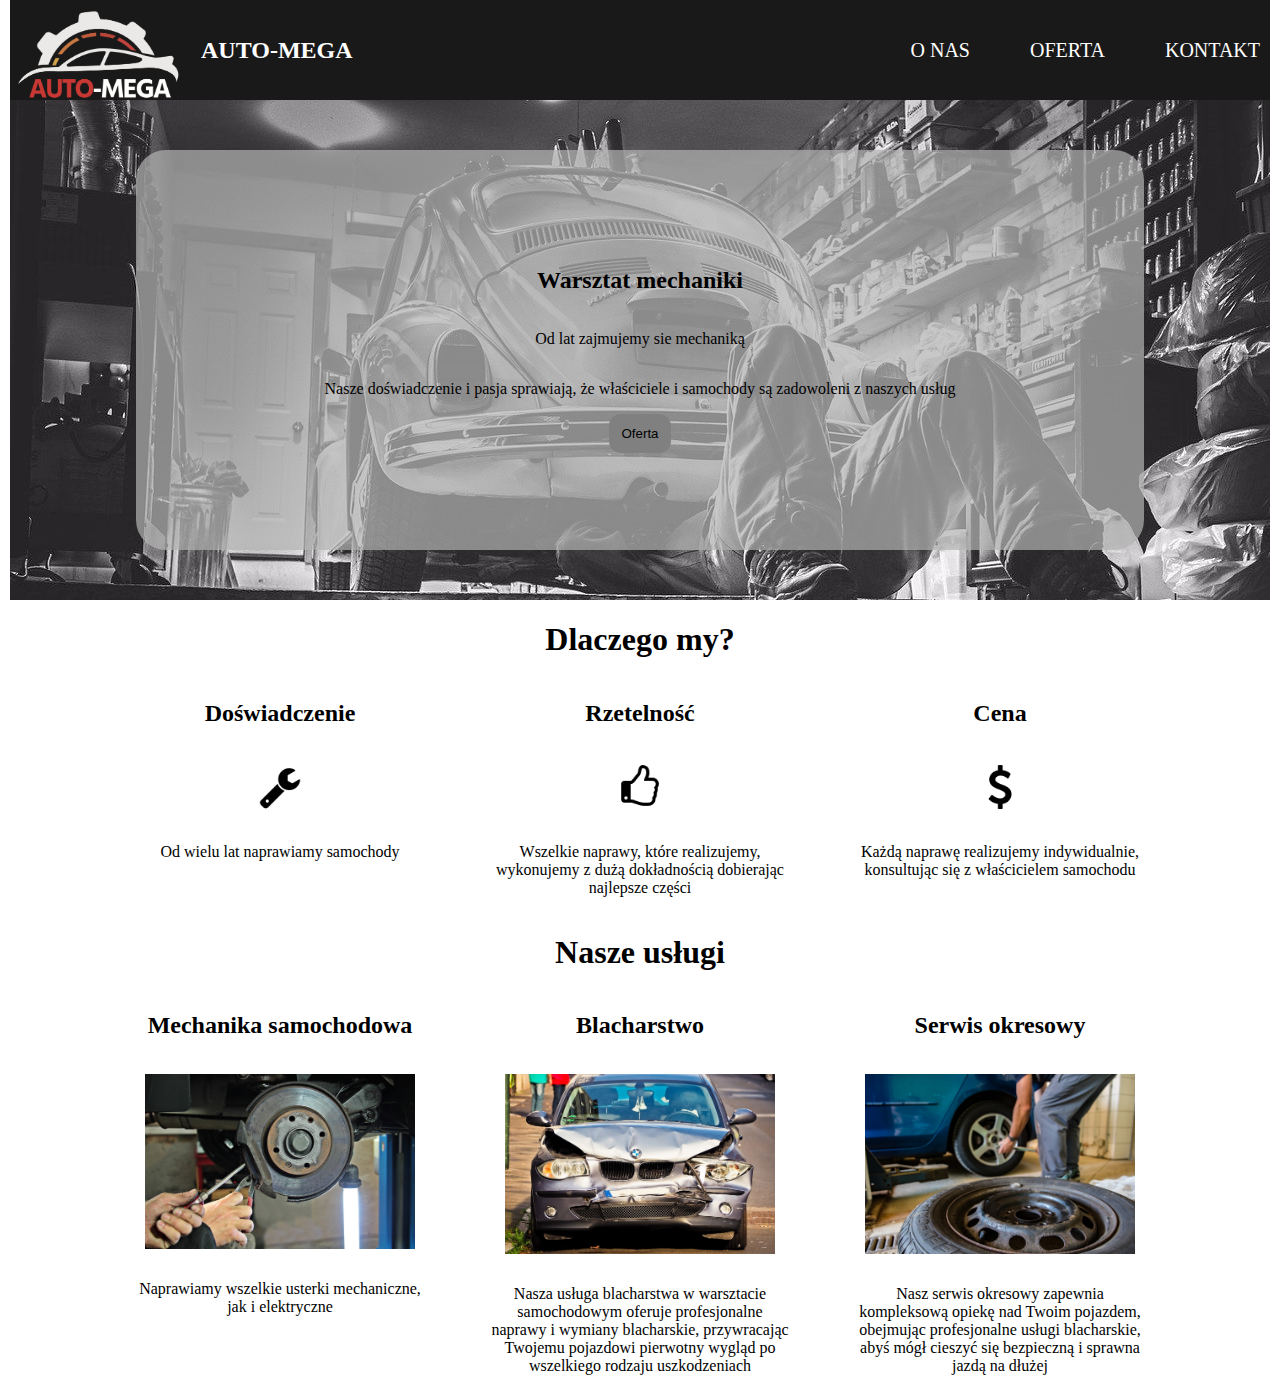
<file: index.html>
<!DOCTYPE html>
<html lang="pl">

<head>
    <link rel="stylesheet" href="style.css">
    <meta charset="UTF-8">
    <meta name="viewport" content="width=device-width, initial-scale=1.0">
    <title>Auto-Mega</title>
</head>

<body>
    <header>
        <div class="mobileHeader">
            <div class="titleContainer">
                <img src="./logo.png" alt="logo image" class="logo">
                <div class="companyName" id="companyName">
                    <h2>AUTO-MEGA</h2>
                </div>
            </div>
            <div class="hamburger">
                <button onclick="{toggleMenu()}">Menu</button>
            </div>
        </div>
        <nav class="menu">
            <ul class="list">
                <li class="list-item"><a href="" class="link">O NAS</a></li>
                <li class="list-item"><a href="" class="link">OFERTA</a></li>
                <li class="list-item"><a href="" class="link">KONTAKT</a></li>
            </ul>
        </nav>
    </header>
    <section>
        <div class="card">
            <div class="cardContent">
                <h2>Warsztat mechaniki</h2>
                <p>Od lat zajmujemy sie mechaniką</p>
                <p>Nasze doświadczenie i pasja sprawiają, że właściciele i samochody są
                    zadowoleni z naszych usług</p>
                <button>Oferta</button>
            </div>
        </div>
    </section>
    <div class="whyUs">
        <h1 class="whyUsTitle">Dlaczego my?</h1>
        <div class="whyUsStrenghts">
            <div class="whyUsDesc">
                <h2>Doświadczenie</h2>
                <img src="./ikona1.png" alt="icon" class="whyUsImg">
                <p>Od wielu lat naprawiamy samochody</p>
            </div>
            <div class="whyUsDesc">
                <h2>Rzetelność</h2>
                <img src="./ikona2.png" alt="icon" class="whyUsImg">
                <p>Wszelkie naprawy, które realizujemy, wykonujemy z dużą dokładnością dobierając najlepsze części</p>
            </div>
            <div class="whyUsDesc">
                <h2>Cena</h2>
                <img src="./ikona3.png" alt="icon" class="whyUsImg">
                <p>Każdą naprawę realizujemy indywidualnie, konsultując się z właścicielem samochodu</p>
            </div>
        </div>
    </div>
    <div class="whyUs">
        <h1 class="whyUsTitle">Nasze usługi</h1>
        <div class="whyUsStrenghts">
            <div class="whyUsDesc">
                <h2>Mechanika samochodowa</h2>
                <img src="./auto-repair-1954636_1280.jpg" alt="" class="offerImg">
                <p>Naprawiamy wszelkie usterki mechaniczne, jak i elektryczne</p>
            </div>
            <div class="whyUsDesc">
                <h2>Blacharstwo</h2>
                <img src="./auto-3734396_1280.jpg" alt="" class="offerImg">
                <p>Nasza usługa blacharstwa w warsztacie samochodowym oferuje profesjonalne naprawy i wymiany
                    blacharskie, przywracając Twojemu pojazdowi pierwotny wygląd po wszelkiego rodzaju uszkodzeniach
                </p>
            </div>
            <div class="whyUsDesc">
                <h2>Serwis okresowy</h2>
                <img src="./winter-tires-2861853_1280.jpg" alt="" class="offerImg">
                <p>Nasz serwis okresowy zapewnia kompleksową opiekę nad Twoim pojazdem, obejmując profesjonalne usługi
                    blacharskie, abyś mógł cieszyć się bezpieczną i sprawna jazdą na dłużej</p>
            </div>
        </div>
    </div>

    <script src="./script.js"></script>
</body>

</html>
</file>
<file: style.css>
body {
    margin: 0;
}

header {
    display: flex;
    justify-content: space-between;
    align-items: center;
    background-color: rgb(26, 25, 25);
    height: 100px;
    width: 100%;
    max-width: 1260px;
    margin: auto;
}

.mobileHeader {
    display: flex;
}

.titleContainer {
    display: flex;
    height: 100px;
}

.logo {
    height: 100px;
}

.companyName {
    color: white;
    padding-left: 10px;
    display: flex;
    align-items: center;
}

.hamburger {
    display: none;
}

.menu {
    display: block;
}

.list {
    display: grid;
    grid-auto-flow: column;
    list-style-type: none;
    column-gap: 40px;
}

.link {
    color: white;
    font-size: 20px;
    padding: 10px;
    text-decoration: none;
}

.link:hover {
    color: silver;
}

section {
    height: 450px;
    background-image: url("./car-repair-362150_1280.jpg");
    max-width: 1260px;
    margin: auto;
    background-position: top center;
    padding-top: 50px;
}

.card {
    width: 80%;
    margin-left: 10%;
    height: 400px;
    background-color: rgba(180, 180, 180, 0.7);
    border-radius: 30px;
    display: flex;
    align-items: center;
    justify-content: center;
}

.cardContent {
    display: flex;
    flex-direction: column;
    align-items: center;
    justify-content: center;
    width: 80%;
    text-align: center;
}

.cardContent button {
    background-color: gray;
    border: none;
    border-radius: 12px;
    padding: 12px;
    transition-duration: 0.4s;
}

.cardContent button:hover {
    background-color: lightgrey;
}

.whyUs {
    max-width: 1260px;
    margin: auto;
}

.whyUsTitle {
    text-align: center;
}

.whyUsStrenghts {
    margin-left: auto;
    margin-right: auto;
    display: grid;
    grid-auto-flow: column;
    list-style-type: none;
    justify-content: center;
    column-gap: 60px;
}

.whyUsDesc {
    display: flex;
    flex-direction: column;
    align-items: center;
    row-gap: 15px;
    width: 300px;
    text-align: center;
}

.whyUsImg {
    height: 50px;
    width: 50px;
}

.offerImg {
    width: 270px;
}

@media screen and (min-width: 801px) {
    .menu {
        display: block !important;
    }
}

@media screen and (max-width: 800px) {
    header {
        display: block;
        height: auto;
    }

    .mobileHeader {
        width: 100%;
        display: flex;
        justify-content: space-between;
    }

    .hamburger {
        margin-right: 10px;
        display: flex;
        align-items: center;
        justify-content: center;
    }

    .hamburger button {
        height: 40%;
        font-weight: bold;
    }

    .menu {
        display: none;
    }

    .list {
        display: block;
        height: auto;
    }

    .list-item {
        padding-top: 10px;
    }

    .whyUsStrenghts {
        display: block;
        grid-auto-flow: row;
        list-style-type: none;
    }

    .whyUsDesc {
        margin-left: auto;
        margin-right: auto;
    }
}
</file>
